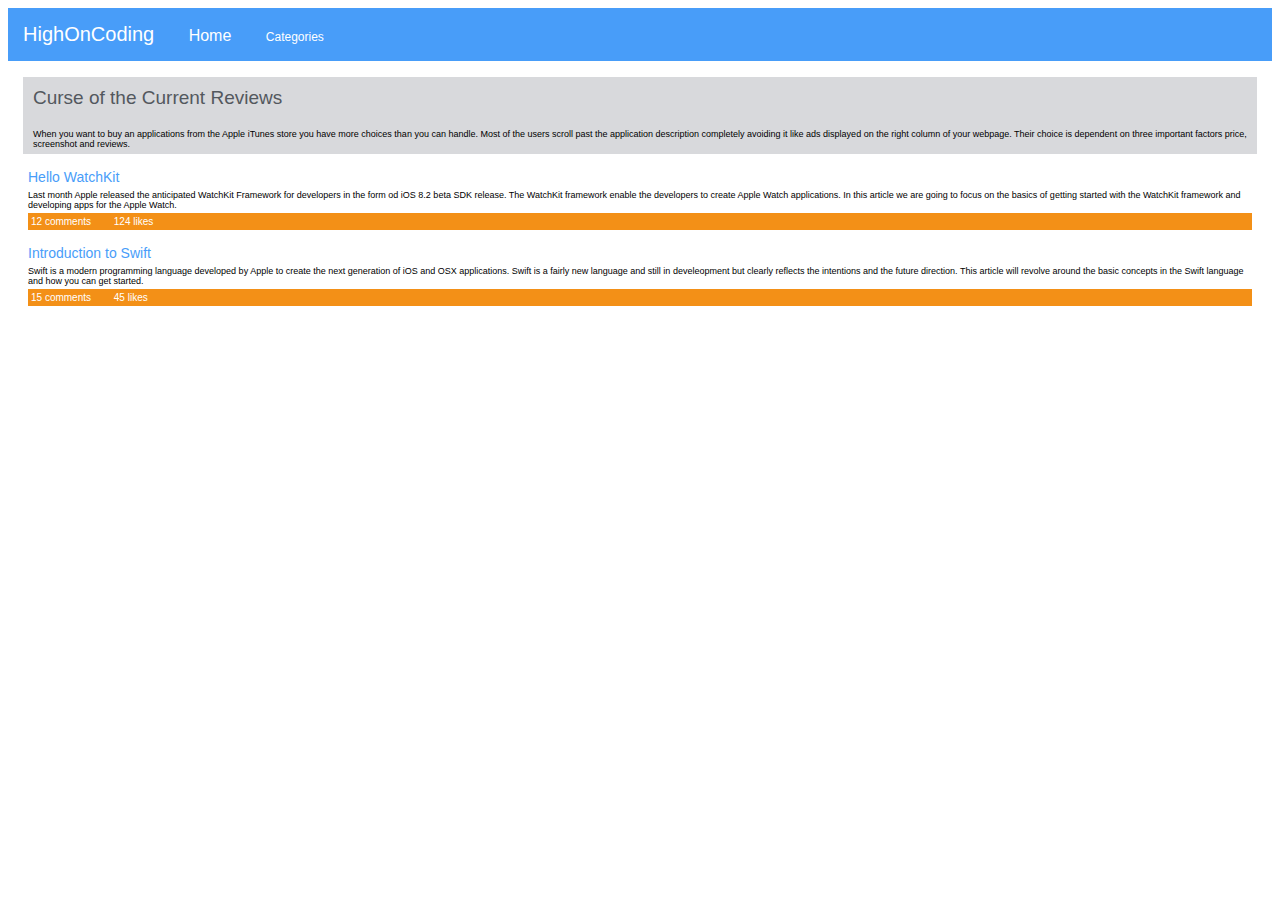
<file: index.html>
<html>
    <head>
        <title>HighOnCoding - Home</title>
        <link rel="stylesheet" type="text/css" href="style.css"></link>
    </head>
<body>
        <div>
        <ul class="banner">
            <li style ="font-size:20px">HighOnCoding</li>
            <li style ="font-size:16px">Home</li>
            <li style ="font-weight:100">Categories</li>  
            </ul>          
        </div>
        <div class="review">
            Curse of the Current Reviews
            <li>When you want to buy an applications from the Apple iTunes store you have more choices than you can handle. Most of the users scroll past the application description completely avoiding it like ads displayed on the right column of your webpage. Their choice is dependent on three important factors price, screenshot and reviews.</li>
        </div> 
        <div class="bigblue">
            Hello WatchKit
            <div>Last month Apple released the anticipated WatchKit Framework for developers in the form od iOS 8.2 beta SDK release. The WatchKit framework enable the developers to create Apple Watch applications. In this article we are going to focus on the basics of getting started with the WatchKit framework and developing apps for the Apple Watch.
            </div>
        </div>     
        <div class="orange">
            <ul>
                <li>12 comments</li>
                <li>124 likes</li>
            </ul>
        </div>
        <div class="bigblue">
            Introduction to Swift
            <div>Swift is a modern programming language developed by Apple to create the next generation of iOS and OSX applications. Swift is a fairly new language and still in develeopment but clearly reflects the intentions and the future direction. This article will revolve around the basic concepts in the Swift language and how you can get started.
            </div>
        </div> 
        <div class="orange">
                <ul>
                    <li>15 comments</li>
                    <li>45 likes</li>
                </ul>
        </div>
</body>
</html>
</file>
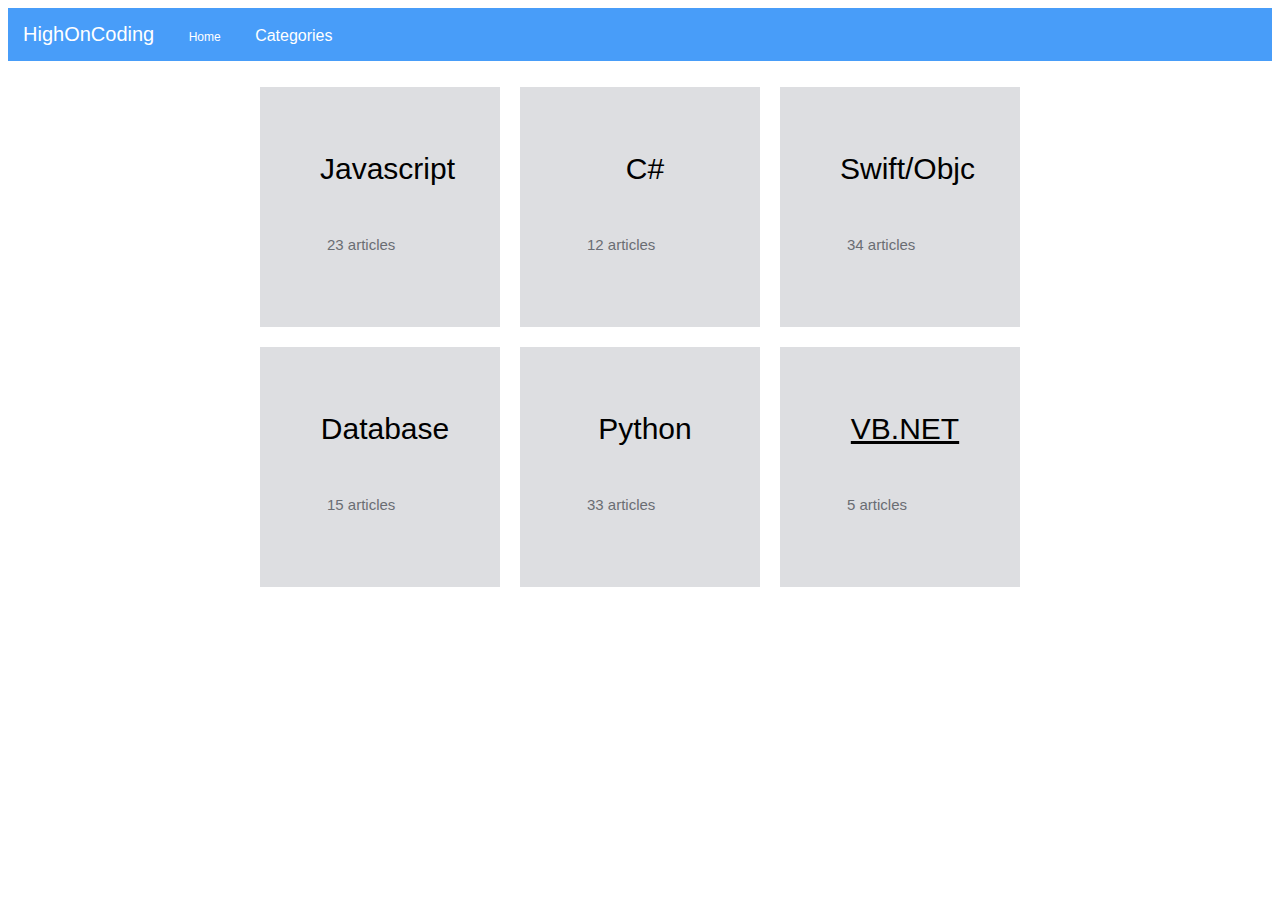
<file: categories.html>
<html>
    <head>
        <title>HighOnCoding - Categories</title>
        <link rel="stylesheet" type="text/css" href="style.css"></link>
    </head>
<body>
        <div>
        <ul class="banner">
            <li style ="font-size:20px">HighOnCoding</li>
            <li style ="font-weight:100">Home</li>
            <li style ="font-size:16px">Categories</li>  
            </ul>          
        </div>
       
        

<div class="flex-container">
        <div>
                <ul>
                    <li class="greylist">Javascript</li>
                        <ul class="greysmall">
                    <li>23 articles</li>
                    </ul>
                    </ul>
                    </div>
                 
        <div class="grey">
                <ul>
                    <li class="greylist">C#</li>
                    <ul class="greysmall">
                    <li>12 articles</li>
                    </ul></ul>
            </div>          
            <div class="grey">
                    <ul>  
                        <li class="greylist">Swift/Objc</li>
                            <ul class="greysmall">
                        <li>34 articles</li>
                            </ul>            
                        </ul>
                    </div></div>     
                    <div class="flex-container">
                            <div>
                                    <ul>
                                        <li class="greylist">Database</li>
                                            <ul class="greysmall">
                                        <li>15 articles</li>
                                        </ul>
                                        </ul>
                                        </div>
                                     
                            <div class="grey">
                                    <ul>
                                        <li class="greylist">Python</li>
                                        <ul class="greysmall">
                                        <li>33 articles</li>
                                        </ul></ul>
                                </div>          
                                <div class="grey">
                                        <ul>  
                                            <li class="greylist"><u>VB.NET</u></li>
                                                <ul class="greysmall">
                                            <li>5 articles</li>
                                                </ul>            
                                            </ul>
                                        </div></div>     
</body>


</html>
</file>
<file: style.css>
body{
    font-family: arial, sans-serif;
}
.banner{

    background-color:#489DF9; 
    padding: 15px;
    list-style-type: none;
    
        }

.banner li{
    
    font-size:12px;
    color:white;
    display: inline-block;
    
    padding-left: 0px;
    margin-right: 30px; 
        }
.review{
    
    background-color:#D8D9DC; 
    color:#53585e;
    margin-left: 15px;
    margin-right:15px;
    margin-top:0px;
    list-style-type: none;
    font-size:19px;

    padding-left: 10px;
    padding-right: 10px;
    padding-top:10px;
    padding-bottom:0px;
    }

.review li{
    color:black;
    font-size: 9px;
    font-weight:100;
    padding-top: 20px;
    padding-bottom:5px
}
.bigblue{
    color:#489DF9;
    margin-left: 20px;
    margin-right:20px;
    margin-top:15px;
    font-weight:100;
    font-size:14px;
}
.bigblue div{
    color:black;
    font-size: 9px;
    font-weight:100;
    padding-top: 5px;
    padding-bottom:5px}

.orange{
    margin-top:-12px;
    background-color:#f39017;
    color: white;

    margin-left: 20px;
    margin-right:20px;
    font-size : 10px;
    padding:0px;
    text-align: left;
    
    list-style-type: none;}
.orange ul{list-style-position: inside;padding-left:3;}
.orange li{
    display: inline-block;
     padding-top:3px;
     padding-bottom:3px;
     padding-right:20;
  }


}
.grey li{
    text-align: center;
    display: flex;
    
    padding-left:0;}
.greylist{
    text-align:center;
    font-size: 30px;
    list-style-type: none;
    padding-bottom:50px;
    padding-top:15px;
    padding-left: 0px;
    margin-right: 30px; 
}
.greysmall{
    list-style-position: inside;padding-left:7;
    color:#6a6d73;
   
    font-size:15px;
    list-style-type: none;
    padding-bottom:-100;
}
.flex-container {
    justify-content:center;
    display: flex;}
  
  .flex-container div {
    
    width:200px;
    height:200px;
  
    background-color:#dddee1; 
    padding: 15px;
    list-style-type: none;
    background-color:#dddee1; 
   
    margin: 10px;
    padding: 20px;
    font-size: 30px;
  }
</file>
